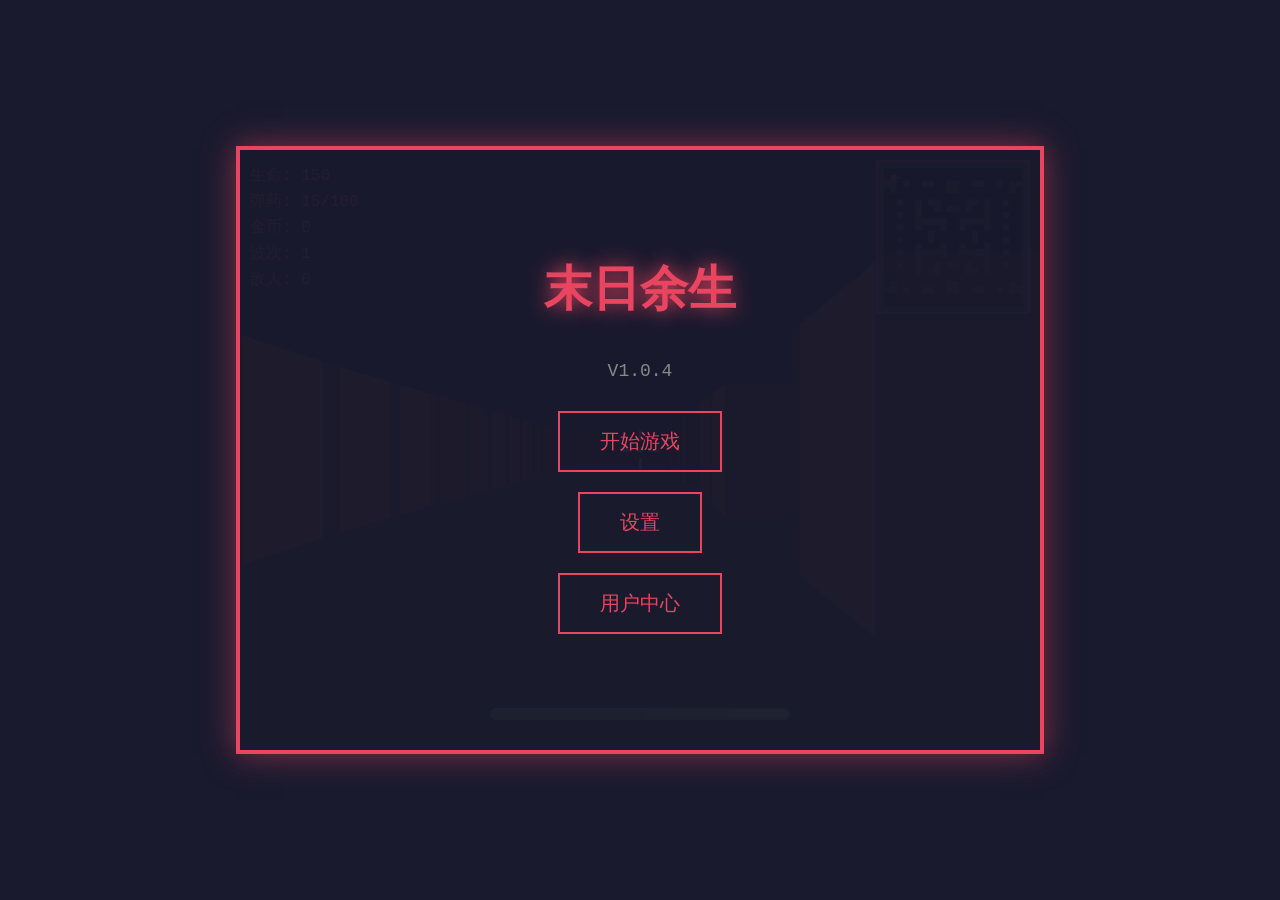
<file: game.html>
<!DOCTYPE html>
<html lang="zh-CN">
<head>
    <meta charset="UTF-8">
    <meta name="viewport" content="width=device-width, initial-scale=1.0">
    <title>末日余生 - byZCM</title>
    <link rel="icon" href="icon.png" type="image/png">
    <link rel="stylesheet" href="game.css">
</head>
<body>
    <div id="gameContainer">
        <canvas id="gameCanvas" width="800" height="600"></canvas>
        <canvas id="minimap" width="150" height="150"></canvas>
        <div id="crosshair">
            <div class="crosshair-up"></div>
            <div class="crosshair-down"></div>
            <div class="crosshair-left"></div>
            <div class="crosshair-right"></div>
            <div class="crosshair-center"></div>
        </div>
        <div id="reloadIndicator">
            <svg class="reloadCircle" viewBox="0 0 100 100">
                <circle class="reloadBackground" cx="50" cy="50" r="45" fill="none" stroke="rgba(255,255,255,0.2)" stroke-width="4"/>
                <circle class="reloadProgress" cx="50" cy="50" r="45" fill="none" stroke="#e94560" stroke-width="4" stroke-linecap="round" stroke-dasharray="283" stroke-dashoffset="283" transform="rotate(-90 50 50)"/>
            </svg>
            <div class="reloadText">换弹中...</div>
        </div>
        <div id="scopeOverlay"></div>
        <div id="rpgScopeOverlay"></div>
        <div id="damageOverlay"></div>
        <canvas id="weaponModel" width="800" height="600"></canvas>
        <div id="ui">
            <div id="health">生命: 150</div>
            <div id="ammo">弹药: 100</div>
            <div id="score">金币: 0</div>
            <div id="wave">波次: 1</div>
            <div id="enemies">敌人: 0</div>
        </div>
        <div id="staminaBarContainer">
            <div id="staminaBar"></div>
        </div>
        <div id="startScreen">
            <h1>末日余生</h1>
            <p id="version">V1.0.4</p>
            <button class="btn" id="startBtn">开始游戏</button>
            <button class="btn" id="settingsBtn">设置</button>
            <button class="btn" id="userCenterBtn">用户中心</button>
        </div>
        <div id="settingsScreen" style="display: none;">
            <h1>设置</h1>
            
            <div id="settingsTabs">
                <button class="tabBtn active" id="tabSensitivity">游戏设置</button>
                <button class="tabBtn" id="tabMobile">移动端设置</button>
                <button class="tabBtn" id="tabControls">游戏说明</button>
            </div>
            
            <div id="settingsContent">
                <!-- 游戏设置 -->
                <div class="settingsTab scrollable" id="tabContentSensitivity">
                    <label>
                        <span>视角灵敏度</span>
                        <input type="range" id="sensitivitySlider" min="0.01" max="3" step="0.01" value="1">
                        <span id="sensitivityValue">1.0x</span>
                    </label>
                    <label>
                        <span>方向键移动</span>
                        <div class="toggleSwitch" id="toggleArrowKeys"></div>
                    </label>
                    <label>
                        <span>空格键射击</span>
                        <div class="toggleSwitch" id="toggleSpaceShoot"></div>
                    </label>
                    <label>
                        <span>透视敌人</span>
                        <div class="toggleSwitch active" id="toggleSeeThroughWalls"></div>
                    </label>
                    <label>
                        <span>敌人雷达<span class="experimental">实验性</span></span>
                        <div class="toggleSwitch" id="toggleRadar"></div>
                    </label>
                    <label>
                        <span>武器模型<span class="experimental">实验性</span></span>
                        <div class="toggleSwitch active" id="toggleWeaponModel"></div>
                    </label>
                    <label>
                        <span>开镜晃动<span class="experimental">实验性</span></span>
                        <div class="toggleSwitch" id="toggleScopeShake"></div>
                    </label>
                    <label>
                        <span>瞄准镜样式</span>
                        <select id="scopeStyleSelector">
                            <option value="classic">经典</option>
                            <option value="dot">红点</option>
                            <option value="holo">全息</option>
                            <option value="simple">简洁</option>
                            <option value="cross">十字</option>
                        </select>
                    </label>
                </div>
                
                <!-- 移动端设置 -->
                <div class="settingsTab scrollable" id="tabContentMobile" style="display: none;">
                    <label>
                        <span>虚拟按键<span class="experimental">实验性</span></span>
                        <div class="toggleSwitch" id="toggleVirtualControls"></div>
                    </label>
                    <label>
                        <span>竖屏模式</span>
                        <div class="toggleSwitch" id="togglePortrait"></div>
                    </label>
                    <label>
                        <span>半屏摇杆<span class="unavailable">不可用</span></span>
                        <div class="toggleSwitch" id="toggleHalfScreenJoystick"></div>
                    </label>
                    <label>
                        <span>按键大小: <span id="buttonSizeValue">100%</span></span>
                        <input type="range" id="buttonSizeSlider" min="50" max="200" step="10" value="100">
                    </label>
                    <label>
                        <span>自动射击</span>
                        <div class="toggleSwitch" id="toggleAutoShoot"></div>
                    </label>
                    <label>
                        <span>自动瞄准吸附</span>
                        <div class="toggleSwitch" id="toggleAutoAim" disabled></div>
                    </label>
                    <label>
                        <span>吸附强度: <span id="autoAimValue">50%</span></span>
                        <input type="range" id="autoAimSlider" min="10" max="180" step="5" value="90" disabled>
                    </label>
                </div>
                
                <!-- 游戏说明 -->
                <div class="settingsTab" id="tabContentControls" style="display: none;">
                    <h2>操作说明</h2>
                    <div class="controlsGrid">
                        <div class="controlsColumn">
                            <div class="controlItem">
                                <span class="key">WASD / 方向键</span>
                                <span class="desc">移动</span>
                            </div>
                            <div class="controlItem">
                                <span class="key">Shift</span>
                                <span class="desc">冲刺</span>
                            </div>
                            <div class="controlItem">
                                <span class="key">鼠标左键 / 空格</span>
                                <span class="desc">射击</span>
                            </div>
                        </div>
                        <div class="controlsColumn">
                            <div class="controlItem">
                                <span class="key">鼠标移动</span>
                                <span class="desc">视角控制</span>
                            </div>
                            <div class="controlItem">
                                <span class="key">鼠标右键</span>
                                <span class="desc">开镜瞄准</span>
                            </div>
                            <div class="controlItem">
                                <span class="key">R</span>
                                <span class="desc">换弹</span>
                            </div>
                        </div>
                        <div class="controlsColumn">
                            <div class="controlItem">
                                <span class="key">5</span>
                                <span class="desc">打开商店</span>
                            </div>
                            <div class="controlItem">
                                <span class="key">8</span>
                                <span class="desc">打开武器轮盘</span>
                            </div>
                            <div class="controlItem">
                                <span class="key">0</span>
                                <span class="desc">打开密码界面</span>
                            </div>
                        </div>
                    </div>
                </div>
            </div>
            
            <button class="btn" id="closeSettingsBtn">返回</button>
        </div>
        <div id="userCenterScreen" style="display: none;">
            <h1>用户中心</h1>
            <div id="userInfo">
                <p>用户ID: <span id="userId">加载中...</span></p>
            </div>
            <h2>游戏历史记录</h2>
            <div id="historyList">
                <p id="noHistory">暂无历史记录</p>
            </div>
            <button class="btn" id="closeUserCenterBtn">返回</button>
        </div>
        <div id="gameOverScreen" style="display: none;">
            <h1>游戏结束</h1>
            <p id="finalScore">最终分数: 0</p>
            <button class="btn" id="restartBtn">重新开始</button>
            <button class="btn" id="backToMenuBtn">回到主页</button>
        </div>
        <div id="pauseMenu" style="display: none;">
            <h1>游戏暂停</h1>
            <button class="btn" id="resumeBtn">继续游戏</button>
            <button class="btn" id="quitBtn">结束游戏</button>
        </div>
        <div id="shopScreen" style="display: none;">
            <h1>商店</h1>
            <p id="shopCoins">金币: 0</p>
            
            <div id="shopCategories">
                <button class="categoryBtn active" id="catMedical">医疗</button>
                <button class="categoryBtn" id="catEquipment">装备</button>
                <button class="categoryBtn" id="catAmmo">弹药</button>
                <button class="categoryBtn" id="catInjectors">针剂</button>
            </div>
            
            <div id="shopItems">
                <!-- 医疗分类 -->
                <div class="shopCategory" id="catContentMedical">
                    <button class="shopBtn" id="buyHealth">购买补血药 (+20生命) - 500金币</button>
                    <button class="shopBtn" id="buyMaxHealth">购买强化药 (+10生命上限) - 1000金币</button>
                </div>
                
                <!-- 装备分类 -->
                <div class="shopCategory" id="catContentEquipment" style="display: none;">
                    <div class="shopRow">
                        <div class="shopColumn">
                            <button class="shopBtn" id="buyAutoRifleNormal">购买高速自动步枪 (++连射，-伤害) - 1500金币</button>
                            <button class="shopBtn" id="buyAutoRifle">购买自动步枪 (+连射，+伤害) - 2000金币</button>
                        </div>
                        <div class="shopColumn">
                            <button class="shopBtn" id="buySniperRifle">购买射手步枪 (+++伤害,--射速) - 3000金币</button>
                            <button class="shopBtn" id="buyChestRig">购买胸挂 (弹药上限+500) - 1500金币</button>
                        </div>
                        <div class="shopColumn">
                            <button class="shopBtn" id="buyLightMachineGun">购买重机枪 (++伤害) - 2500金币</button>
                            <button class="shopBtn" id="buyRPG">购买火箭筒 (+++范围伤害) - 8000金币</button>
                        </div>
                    </div>
                </div>
                
                <!-- 弹药分类 -->
                <div class="shopCategory" id="catContentAmmo" style="display: none;">
                    <button class="shopBtn" id="buyAmmo">购买弹药 (+50发子弹) - 800金币</button>
                </div>
                
                <!-- 针剂分类 -->
                <div class="shopCategory" id="catContentInjectors" style="display: none;">
                    <button class="shopBtn" id="buyStaminaSlow">体力针 (体力消耗减慢50%) - 1200金币</button>
                    <button class="shopBtn" id="buyStaminaFast">体力回复针 (体力回复加快100%) - 1500金币</button>
                </div>
            </div>
            
            <button class="btn" id="closeShop">离开商店</button>
        </div>
    <div id="cheatScreen" style="display: none;">
        <h1>输入密码</h1>
        <input type="password" id="cheatInput" placeholder="请输入密码" maxlength="10">
        <button class="btn" id="submitCheat">确认</button>
        <button class="btn" id="closeCheat">取消</button>
        <p id="cheatMessage"></p>
    </div>
    <div id="weaponWheel" style="display: none;">
        <h2>武器轮盘</h2>
        <div id="weaponsList">
            <button class="weaponBtn" id="weaponPistol" data-weapon="pistol">手枪 (默认)</button>
            <button class="weaponBtn" id="weaponAutoRifle" data-weapon="autoRifle">高速自动步枪</button>
            <button class="weaponBtn" id="weaponAutoRiflePro" data-weapon="autoRiflePro">自动步枪</button>
            <button class="weaponBtn" id="weaponSniper" data-weapon="sniper">射手步枪</button>
            <button class="weaponBtn" id="weaponLMG" data-weapon="lmg">轻机枪</button>
            <button class="weaponBtn" id="weaponRPG" data-weapon="rpg">火箭筒</button>
        </div>
        <p id="currentWeapon">当前武器: 手枪</p>
    </div>
    
    <!-- 虚拟按键 -->
    <div id="virtualControls">
        <!-- 退出按钮 -->
        <div id="quitButton" title="退出游戏">✕</div>
        
        <!-- 遥感控制 -->
        <div id="joystickContainer">
            <div id="joystickBase"></div>
            <div id="joystick"></div>
        </div>
        
        <!-- 疾跑按钮 -->
        <div id="sprintButton" title="疾跑(Shift)">疾跑开关</div>
        
        <!-- 射击按钮 -->
        <div id="shootButton" title="射击">射击</div>
        
        <!-- 换弹按钮 -->
        <div id="reloadButton" title="换弹(R)">换弹</div>
        
        <!-- 瞄准按钮 -->
        <div id="scopeButton" title="开镜瞄准(右键)">瞄准</div>
        
        <!-- 功能按钮 -->
        <div id="actionButtons">
            <div class="actionBtn" id="shopBtn" title="商店">商店</div>
            <div class="actionBtn" id="weaponBtn" title="武器轮盘">武器</div>
            <div class="actionBtn" id="cheatBtn" title="作弊菜单">密码</div>
        </div>
        
        <!-- 视角控制滑块 -->
        <div id="cameraSliderContainer">
            <div id="cameraSlider"></div>
        </div>
    </div>
</div>
<script src="game.js"></script>
</body>
</html>
</file>
<file: game.css>
/* 全局实验性标签样式 - 在所有屏幕尺寸下都生效 */
.experimental {
    background-color: #8B5CF6 !important;
    background: #8B5CF6 !important;
    color: #ffffff !important;
    padding: 2px 8px !important;
    border-radius: 4px !important;
    font-size: 12px !important;
    font-weight: normal !important;
    margin-left: 8px !important;
    display: inline-block !important;
    line-height: 1.5 !important;
    border: none !important;
    text-shadow: none !important;
    box-shadow: none !important;
}

/* 不可用标签样式 */
.unavailable {
    background-color: #DC2626 !important;
    background: #DC2626 !important;
    color: #ffffff !important;
    padding: 2px 8px !important;
    border-radius: 4px !important;
    font-size: 12px !important;
    font-weight: normal !important;
    margin-left: 8px !important;
    display: inline-block !important;
    line-height: 1.5 !important;
    border: none !important;
    text-shadow: none !important;
    box-shadow: none !important;
}

        * {
            margin: 0;
            padding: 0;
            box-sizing: border-box;
        }
        body {
            background: #1a1a2e;
            display: flex;
            justify-content: center;
            align-items: center;
            min-height: 100vh;
            font-family: 'Courier New', monospace;
            overflow: hidden;
        }
        #gameContainer {
            position: relative;
            border: 4px solid #e94560;
            box-shadow: 0 0 30px rgba(233, 69, 96, 0.5);
        }
        #gameCanvas {
            display: block;
            background: #000;
        }
        #ui {
            position: absolute;
            top: 10px;
            left: 10px;
            color: #e94560;
            font-size: 16px;
            text-shadow: 2px 2px 4px rgba(0,0,0,0.8);
            z-index: 10;
        }
        #ui div {
            margin: 5px 0;
        }
        #staminaBarContainer {
            position: absolute;
            bottom: 30px;
            left: 50%;
            transform: translateX(-50%);
            width: 300px;
            height: 12px;
            background: #333;
            border: 2px solid #4CAF50;
            border-radius: 6px;
            overflow: hidden;
            z-index: 10;
        }
        #staminaBar {
            width: 100%;
            height: 100%;
            background: linear-gradient(to right, #4CAF50, #8BC34A);
            transition: width 0.1s;
        }
        #startScreen, #gameOverScreen, #pauseMenu {
            position: absolute;
            top: 0;
            left: 0;
            width: 100%;
            height: 100%;
            background: rgba(26, 26, 46, 0.95);
            display: flex;
            flex-direction: column;
            justify-content: center;
            align-items: center;
            color: #e94560;
            z-index: 25;
        }
        #version {
            font-size: 18px;
            color: #888;
            margin: 10px 0 20px 0;
            font-weight: normal;
        }
        #settingsScreen, #userCenterScreen {
            position: absolute;
            top: 0;
            left: 0;
            width: 100%;
            height: 100%;
            background: rgba(26, 26, 46, 0.95);
            display: flex;
            flex-direction: column;
            justify-content: center;
            align-items: center;
            color: #e94560;
            z-index: 25;
        }
        #userCenterScreen h1 {
            color: #e94560;
            margin-bottom: 20px;
        }
        #userInfo {
            margin-bottom: 30px;
            font-size: 18px;
        }
        #historyList {
            width: 80%;
            max-width: 600px;
            max-height: 400px;
            overflow-y: auto;
            background: rgba(0, 0, 0, 0.3);
            border-radius: 10px;
            padding: 20px;
        }
        .historyItem {
            background: rgba(233, 69, 96, 0.1);
            border: 1px solid rgba(233, 69, 96, 0.3);
            border-radius: 8px;
            padding: 15px;
            margin-bottom: 10px;
        }
        .historyItem h3 {
            color: #e94560;
            margin: 0 0 10px 0;
            font-size: 16px;
        }
        .historyItem p {
            color: #fff;
            margin: 5px 0;
            font-size: 14px;
        }
        #noHistory {
            color: #888;
            text-align: center;
            padding: 40px;
        }
        #settingsTabs {
            display: flex;
            gap: 10px;
            margin: 20px 0;
        }
        .tabBtn {
            padding: 12px 24px;
            font-size: 16px;
            background: transparent;
            border: 2px solid #e94560;
            color: #e94560;
            cursor: pointer;
            font-family: inherit;
            transition: all 0.3s;
        }
        .tabBtn:hover {
            background: #e94560;
            color: #1a1a2e;
        }
        .tabBtn.active {
            background: #e94560;
            color: #1a1a2e;
        }
        #settingsContent {
            min-width: 400px;
            margin: 10px 0;
        }
        .settingsTab {
            display: flex;
            flex-direction: column;
            align-items: center;
            gap: 20px;
        }
        .settingsTab.scrollable {
            max-height: 60vh;
            overflow-y: auto;
            padding-right: 10px;
        }
        .settingsTab label {
            display: flex;
            flex-direction: row;
            justify-content: space-between;
            align-items: center;
            gap: 20px;
            font-size: 18px;
            width: 100%;
            max-width: 300px;
        }
        #sensitivitySlider {
            width: 200px;
            cursor: pointer;
        }
        #scopeStyleSelector {
            padding: 8px 12px;
            border: 2px solid #e94560;
            border-radius: 8px;
            background: rgba(30, 30, 30, 0.8);
            color: #e94560;
            font-size: 16px;
            cursor: pointer;
            outline: none;
        }
        .toggleSwitch {
            position: relative;
            width: 50px;
            height: 26px;
            background: #4a4a4a;
            border-radius: 13px;
            cursor: pointer;
            transition: background 0.3s;
        }
        .toggleSwitch.active {
            background: #e94560;
        }
        .toggleSwitch::after {
            content: '';
            position: absolute;
            top: 2px;
            left: 2px;
            width: 22px;
            height: 22px;
            background: white;
            border-radius: 50%;
            transition: transform 0.3s;
        }
        .toggleSwitch.active::after {
            transform: translateX(24px);
        }
        
        /* 移动端设置分组 */
        .mobileSettings {
            margin-top: 20px;
            padding-top: 20px;
            border-top: 1px solid rgba(233, 69, 96, 0.3);
        }
        .mobileSettings h3 {
            color: #e94560;
            font-size: 16px;
            margin-bottom: 15px;
            text-align: center;
        }
        .mobileSettings label {
            display: flex;
            flex-direction: row;
            justify-content: space-between;
            align-items: center;
            width: 100%;
            max-width: 300px;
            margin: 10px 0;
            color: #ccc;
        }
        
        #sensitivityValue {
            font-weight: bold;
            font-size: 20px;
        }
        .controlsGrid {
            display: flex;
            gap: 20px;
            justify-content: center;
        }
        .controlsColumn {
            display: flex;
            flex-direction: column;
            gap: 10px;
            min-width: 180px;
        }
        .controlItem {
            display: flex;
            justify-content: space-between;
            align-items: center;
            padding: 10px 15px;
            background: rgba(255, 255, 255, 0.05);
            border-radius: 5px;
        }
        .controlItem .key {
            color: #00ff88;
            font-weight: bold;
        }
        .controlItem .desc {
            color: #fff;
        }
        #gameOverScreen, #pauseMenu {
            display: none;
        }
        h1 {
            font-size: 48px;
            margin-bottom: 30px;
            text-shadow: 0 0 20px #e94560;
        }
        .btn {
            padding: 15px 40px;
            font-size: 20px;
            background: transparent;
            border: 2px solid #e94560;
            color: #e94560;
            cursor: pointer;
            margin: 10px;
            font-family: inherit;
            transition: all 0.3s;
        }
        .btn:hover {
            background: #e94560;
            color: #1a1a2e;
        }
        #controls {
            margin-top: 30px;
            font-size: 14px;
            color: #eee;
            text-align: center;
            line-height: 1.8;
        }
        #minimap {
            position: absolute;
            top: 10px;
            right: 10px;
            border: 2px solid #e94560;
            opacity: 0.7;
        }
        #crosshair {
            position: absolute;
            top: 50%;
            left: 50%;
            transform: translate(-50%, -50%);
            width: 40px;
            height: 40px;
            pointer-events: none;
            transition: opacity 0.1s;
        }
        #crosshair.scoped {
            opacity: 0;
            pointer-events: none;
        }
        #crosshair::before, #crosshair::after {
            content: '';
            position: absolute;
            background: #e94560;
        }
        #crosshair::before {
            width: 40px;
            height: 40px;
            left: 0;
            top: 0;
            background: transparent;
        }
        #crosshair::after {
            width: 2px;
            height: 12px;
            left: 19px;
            top: 0;
        }
        #crosshair .crosshair-up,
        #crosshair .crosshair-down,
        #crosshair .crosshair-left,
        #crosshair .crosshair-right {
            position: absolute;
            background: #e94560;
        }
        #crosshair .crosshair-up {
            width: 3px;
            height: 12px;
            left: 18.5px;
            top: 0;
        }
        #crosshair .crosshair-down {
            width: 3px;
            height: 12px;
            left: 18.5px;
            bottom: 0;
        }
        #crosshair .crosshair-left {
            width: 12px;
            height: 3px;
            left: 0;
            top: 18.5px;
        }
        #crosshair .crosshair-right {
            width: 12px;
            height: 3px;
            right: 0;
            top: 18.5px;
        }
        #crosshair .crosshair-center {
            position: absolute;
            width: 6px;
            height: 6px;
            background: #e94560;
            border-radius: 50%;
            left: 17px;
            top: 17px;
        }
        #reloadIndicator {
            position: absolute;
            top: 50%;
            left: 50%;
            transform: translate(-50%, -50%);
            display: none;
            flex-direction: column;
            align-items: center;
            justify-content: center;
            z-index: 10;
        }
        #reloadIndicator.active {
            display: flex;
        }
        #reloadIndicator .reloadCircle {
            width: 80px;
            height: 80px;
            animation: spin 1s linear infinite;
        }
        @keyframes spin {
            from { transform: rotate(0deg); }
            to { transform: rotate(360deg); }
        }
        #reloadIndicator .reloadProgress {
            transition: stroke-dashoffset 0.05s linear;
        }
        #reloadIndicator .reloadText {
            margin-top: 10px;
            color: #e94560;
            font-size: 16px;
            font-weight: bold;
            text-shadow: 0 0 10px rgba(233, 69, 96, 0.8);
        }
        #scopeOverlay {
            position: absolute;
            top: 0;
            left: 0;
            width: 100%;
            height: 100%;
            background: radial-gradient(circle at center, transparent 15%, rgba(0,0,0,0.3) 20%, rgba(0,0,0,0.85) 50%, rgba(0,0,0,0.95) 100%);
            opacity: 0;
            pointer-events: none;
            transition: opacity 0.15s;
            overflow: hidden;
        }
        #scopeOverlay::before {
            /* 已移除准星，由JS绘制 */
        }
        #scopeOverlay::after {
            /* 已移除中心点，由JS绘制 */
        }
        #scopeOverlay.scoped {
            opacity: 1;
        }
        
        /* RPG火箭筒瞄准镜 - 日字形 */
        #rpgScopeOverlay {
            position: absolute;
            top: 0;
            left: 0;
            width: 100%;
            height: 100%;
            opacity: 0;
            pointer-events: none;
            transition: opacity 0.15s;
        }
        #rpgScopeOverlay.active {
            opacity: 1;
        }
        #rpgScopeOverlay::before {
            content: '';
            position: absolute;
            top: 50%;
            left: 50%;
            width: 120px;
            height: 80px;
            transform: translate(-50%, -50%);
            border: 2px solid #ff6600;
            border-radius: 4px;
        }
        #rpgScopeOverlay::after {
            content: '';
            position: absolute;
            top: 50%;
            left: 50%;
            width: 120px;
            height: 2px;
            background: #ff6600;
            transform: translate(-50%, -50%);
            box-shadow: 0 -25px 0 #ff6600, 0 25px 0 #ff6600;
        }
        
        /* 武器模型画布 */
        #weaponModel {
            position: absolute;
            top: 0;
            left: 0;
            width: 100%;
            height: 100%;
            pointer-events: none;
            z-index: 6;
        }
        #damageOverlay {
            position: absolute;
            top: 0;
            left: 0;
            width: 100%;
            height: 100%;
            background: radial-gradient(transparent 20%, rgba(233, 69, 96, 0.7));
            box-shadow: inset 0 0 100px rgba(233, 69, 96, 0.8);
            opacity: 0;
            pointer-events: none;
            transition: opacity 0.05s;
        }
        #shopScreen {
            position: absolute;
            top: 0;
            left: 0;
            width: 100%;
            height: 100%;
            background: rgba(26, 26, 46, 0.95);
            display: flex;
            flex-direction: column;
            justify-content: center;
            align-items: center;
            color: #e94560;
            z-index: 25;
        }
        .shopBtn {
            padding: 12px 30px;
            font-size: 16px;
            background: transparent;
            border: 2px solid #e94560;
            color: #e94560;
            cursor: pointer;
            margin: 8px;
            font-family: inherit;
            transition: all 0.3s;
            width: 300px;
        }
        .shopBtn:hover {
            background: #e94560;
            color: #1a1a2e;
        }
        .shopBtn:disabled {
            opacity: 0.5;
            cursor: not-allowed;
        }
        .shopBtn:disabled:hover {
            background: transparent;
            color: #e94560;
        }
        #shopCategories {
            display: flex;
            gap: 10px;
            margin: 20px 0;
        }
        .categoryBtn {
            padding: 12px 24px;
            font-size: 16px;
            background: transparent;
            border: 2px solid #e94560;
            color: #e94560;
            cursor: pointer;
            font-family: inherit;
            transition: all 0.3s;
        }
        .categoryBtn:hover {
            background: #e94560;
            color: #1a1a2e;
        }
        .categoryBtn.active {
            background: #e94560;
            color: #1a1a2e;
        }
        #shopItems {
            display: flex;
            flex-direction: column;
            align-items: center;
            gap: 10px;
            margin: 10px 0;
        }
        .shopCategory {
            display: flex;
            flex-direction: column;
            align-items: center;
            gap: 10px;
        }
        .shopRow {
            display: flex;
            gap: 20px;
            justify-content: center;
        }
        .shopColumn {
            display: flex;
            flex-direction: column;
            gap: 10px;
            align-items: center;
        }
        #cheatScreen {
            position: absolute;
            top: 0;
            left: 0;
            width: 100%;
            height: 100%;
            background: rgba(26, 26, 46, 0.95);
            display: flex;
            flex-direction: column;
            justify-content: center;
            align-items: center;
            color: #e94560;
            z-index: 30;
        }
        #cheatInput {
            padding: 10px 20px;
            font-size: 18px;
            margin: 20px 0;
            border: 2px solid #e94560;
            background: transparent;
            color: #e94560;
            font-family: inherit;
            text-align: center;
        }
        #cheatInput::placeholder {
            color: #666;
        }
        #cheatMessage {
            margin-top: 15px;
            font-size: 14px;
            min-height: 20px;
        }
        #weaponWheel {
            position: absolute;
            top: 50%;
            left: 50%;
            transform: translate(-50%, -50%);
            background: rgba(26, 26, 46, 0.95);
            padding: 30px;
            border-radius: 15px;
            text-align: center;
            z-index: 40;
        }
        #weaponsList {
            display: flex;
            flex-direction: column;
            gap: 10px;
            margin: 20px 0;
        }
        .weaponBtn {
            padding: 12px 24px;
            font-size: 16px;
            border: 2px solid #e94560;
            background: transparent;
            color: #e94560;
            cursor: pointer;
            transition: all 0.3s;
        }
        .weaponBtn:hover:not(:disabled) {
            background: #e94560;
            color: #1a1a2e;
        }
        .weaponBtn:disabled {
            opacity: 0.4;
            cursor: not-allowed;
        }
        .weaponBtn.selected {
            background: #e94560;
            color: #1a1a2e;
        }
        #currentWeapon {
            color: #00ff00;
            font-weight: bold;
        }
        
        /* 实验性标签样式 */
        .experimental {
            background: #8B5CF6;
            color: #fff;
            padding: 2px 8px;
            border-radius: 4px;
            font-size: 12px;
            margin-left: 8px;
        }
        
        /* 虚拟按键样式 */
        #virtualControls {
            position: absolute;
            bottom: 0;
            left: 0;
            width: 100%;
            height: 100%;
            pointer-events: auto;
            z-index: 20;
            display: none;
        }
        
        #virtualControls.active {
            display: block;
        }
        
        /* 遥感控制 */
        #joystickContainer {
            position: absolute;
            bottom: 30px;
            left: 30px;
            width: 120px;
            height: 120px;
            pointer-events: auto;
        }
        
        #joystickBase {
            position: absolute;
            top: 0;
            left: 0;
            width: 100%;
            height: 100%;
            background: rgba(233, 69, 96, 0.3);
            border-radius: 50%;
            border: 3px solid rgba(233, 69, 96, 0.5);
        }
        
        #joystick {
            position: absolute;
            top: 50%;
            left: 50%;
            width: 50px;
            height: 50px;
            background: rgba(233, 69, 96, 0.8);
            border-radius: 50%;
            transform: translate(-50%, -50%);
            box-shadow: 0 0 20px rgba(233, 69, 96, 0.6);
            touch-action: none;
        }
        
        /* 射击按钮 */
        #shootButton {
            position: absolute;
            bottom: 30px;
            right: 30px;
            width: 80px;
            height: 80px;
            background: rgba(233, 69, 96, 0.3);
            border-radius: 50%;
            border: 3px solid rgba(233, 69, 96, 0.5);
            display: flex;
            justify-content: center;
            align-items: center;
            font-size: 24px;
            color: #e94560;
            pointer-events: auto;
            touch-action: none;
        }
        
        #shootButton:active {
            background: rgba(233, 69, 96, 0.6);
            transform: scale(0.95);
        }
        
        /* 换弹按钮 */
        #reloadButton {
            position: absolute;
            bottom: 30px;
            right: 120px;
            width: 80px;
            height: 80px;
            background: rgba(233, 69, 96, 0.3);
            border-radius: 50%;
            border: 2px solid rgba(233, 69, 96, 0.5);
            display: flex;
            justify-content: center;
            align-items: center;
            font-size: 24px;
            color: #e94560;
            touch-action: none;
            pointer-events: auto;
        }
        
        #reloadButton:active {
            background: rgba(233, 69, 96, 0.6);
            transform: scale(0.95);
        }
        
        /* 瞄准按钮 */
        #scopeButton {
            position: absolute;
            bottom: 120px;
            right: 30px;
            width: 80px;
            height: 80px;
            background: rgba(233, 69, 96, 0.3);
            border-radius: 50%;
            border: 3px solid rgba(233, 69, 96, 0.5);
            display: flex;
            justify-content: center;
            align-items: center;
            font-size: 24px;
            color: #e94560;
            pointer-events: auto;
            touch-action: none;
        }
        
        #scopeButton:active {
            background: rgba(233, 69, 96, 0.6);
            transform: scale(0.95);
        }
        
        /* 疾跑按钮 */
        #sprintButton {
            position: absolute;
            bottom: 30px;
            left: 160px;
            width: 70px;
            height: 70px;
            background: rgba(255, 165, 0, 0.3);
            border-radius: 50%;
            border: 3px solid rgba(255, 165, 0, 0.5);
            display: flex;
            justify-content: center;
            align-items: center;
            font-size: 24px;
            color: #FFA500;
            pointer-events: auto;
            touch-action: none;
            opacity: 0.7;
        }
        
        #sprintButton.active {
            background: rgba(255, 165, 0, 0.7);
            opacity: 1;
        }
        
        /* 功能按钮 */
        #actionButtons {
            position: absolute;
            top: 22%;
            left: 50%;
            transform: translateX(-50%);
            display: flex;
            flex-direction: row;
            gap: 20px;
            pointer-events: auto;
        }
        
        .actionBtn {
            width: 50px;
            height: 50px;
            background: rgba(233, 69, 96, 0.3);
            border-radius: 50%;
            border: 2px solid rgba(233, 69, 96, 0.5);
            display: flex;
            justify-content: center;
            align-items: center;
            font-size: 18px;
            color: #e94560;
            touch-action: none;
        }
        
        .actionBtn:active {
            background: rgba(233, 69, 96, 0.6);
            transform: scale(0.95);
        }
        
        /* 视角控制滑块容器 */
        #cameraSliderContainer {
            position: absolute;
            bottom: 20%;
            left: 50%;
            transform: translateX(-50%);
            width: 200px;
            height: 20px;
            background: rgba(0, 0, 0, 0.3);
            border-radius: 10px;
            border: 2px solid rgba(233, 69, 96, 0.5);
            touch-action: none;
        }
        
        /* 视角控制滑块 */
        #cameraSlider {
            position: absolute;
            top: 50%;
            left: 50%;
            transform: translate(-50%, -50%);
            width: 50px;
            height: 14px;
            background: rgba(233, 69, 96, 0.6);
            border-radius: 7px;
            cursor: pointer;
            touch-action: none;
        }
        
        #cameraSlider:active {
            background: rgba(233, 69, 96, 0.9);
        }
        
        /* 退出按钮 */
        #quitButton {
            position: absolute;
            top: 10px;
            left: 50%;
            transform: translateX(-50%);
            width: 50px;
            height: 50px;
            background: rgba(255, 0, 0, 0.3);
            border-radius: 50%;
            border: 2px solid rgba(255, 0, 0, 0.5);
            display: flex;
            justify-content: center;
            align-items: center;
            font-size: 18px;
            color: #ff0000;
            pointer-events: auto;
            touch-action: none;
        }
        
        #quitButton:active {
            background: rgba(255, 0, 0, 0.6);
            transform: scale(0.95);
        }
        
        /* 竖屏模式 */
/* 竖屏模式下的外层容器：全屏居中 */
.portrait {
    display: flex;          /* 弹性布局，用于居中 */
    justify-content: center;/* 水平居中 */
    align-items: center;    /* 垂直居中 */
    min-height: 100vh;      /* 最小高度 = 屏幕高度 */
    overflow: hidden;       /* 隐藏超出部分，防止滚动/白边 */
    margin: 0;              /* 清除默认边距 */
    padding: 0;
}

/* 游戏容器：限制最大宽度，宽度100%自适应 */
.portrait #gameContainer {
    width: 100%; 
    max-width: 480px;
    height: auto;
    aspect-ratio: 9/16;
}

.portrait #gameCanvas {
    width: 100%; 
    height: 100%; 
    object-fit: contain;
}

/* 竖屏模式下设置界面的返回按钮往上提 */
.portrait #settingsScreen {
    justify-content: flex-start;
    padding-top: 60px;
}

/* 竖屏模式下游戏说明改为2列 */
.portrait .controlsGrid {
    flex-wrap: wrap;
    max-width: 400px;
}
.portrait .controlsColumn {
    min-width: 150px;
}

/* 竖屏模式下商店按钮改为2列 */
.portrait .shopRow {
    flex-wrap: wrap;
    max-width: 100%;
}
.portrait .shopColumn {
    min-width: 45%;
    flex: 1;
}

/* 竖屏模式下瞄准镜适配 - 已移除，使用JS动态计算 */
</file>
